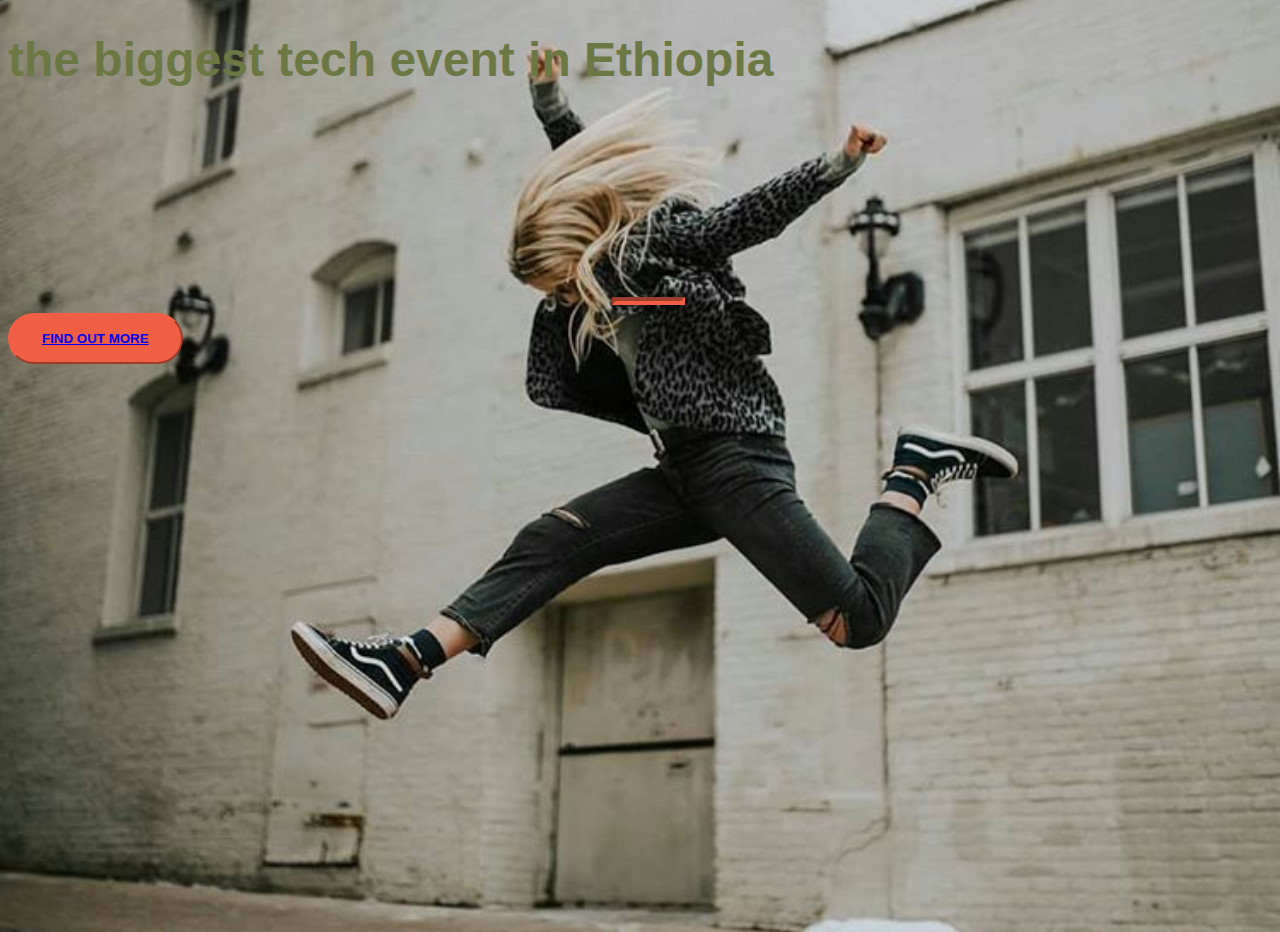
<file: startingup.html>
<!DOCTYPE html> 
<html>
<head>
	<title>Startingup</title> 
	<meta charset="utf-8">
	<meta name="viewport" content="width=device-width, initial-scale=1">
	
	<!-- CSS only -->
<link href="https://cdn.jsdelivr.net/npm/bootstrap@5.2.2/dist/css/bootstrap.min.css" rel="stylesheet" integrity="sha384-Zenh87qX5JnK2Jl0vWa8Ck2rdkQ2Bzep5IDxbcnCeuOxjzrPF/et3URy9Bv1WTRi" crossorigin="anonymous">
<link href="style0.css" rel="stylesheet">
 
</head>
<body> 
    <div class="container d-flex align-items-center h-100">
    	<div class="row">
    		<header class="text-center col-12">
	            <h1 class="text-uppercase">the biggest tech event in Ethiopia</h1>
	        </header>
	        <div class="buffer col-12"></div>
	        
	         <section class="text-center col-12">
	            <hr>
	        <button class="btn btn-outline-danger btn-xl"><a href="https://mailchi.mp/04de1fb87489/oneinall">find out more</a></button>
	        </section>
	    </div>
    </div>
	

</body>
</html>
</file>
<file: style0.css>
body,html{
	width: 100%;
	height: 100%;
	font-family: sans-serif;

  background: url(icon.jpg) no-repeat center center fixed; 
  -webkit-background-size: cover;
  -moz-background-size: cover;
  -o-background-size: cover;
  background-size: cover;

} 
h1{
	font-size: 3rem;
	color: #6c7843;

}
hr {
	border-color: #F05F44;
	border-width: 4px;
	max-width: 65px;
	
}
.buffer{
	height: 170px;
}


.btn{
	font-weight: 700;
	border-radius: 300px;
	text-transform: uppercase;
}
.btn-xl{
	padding: 1rem 2rem;
}
.btn-outline-danger{
	background-color: #F05F44;
	border-color: #F05F44;

}
.btn-outline-danger:hover{
	background-color: #F0544f6;
	border-width: 4px;

}
</file>
